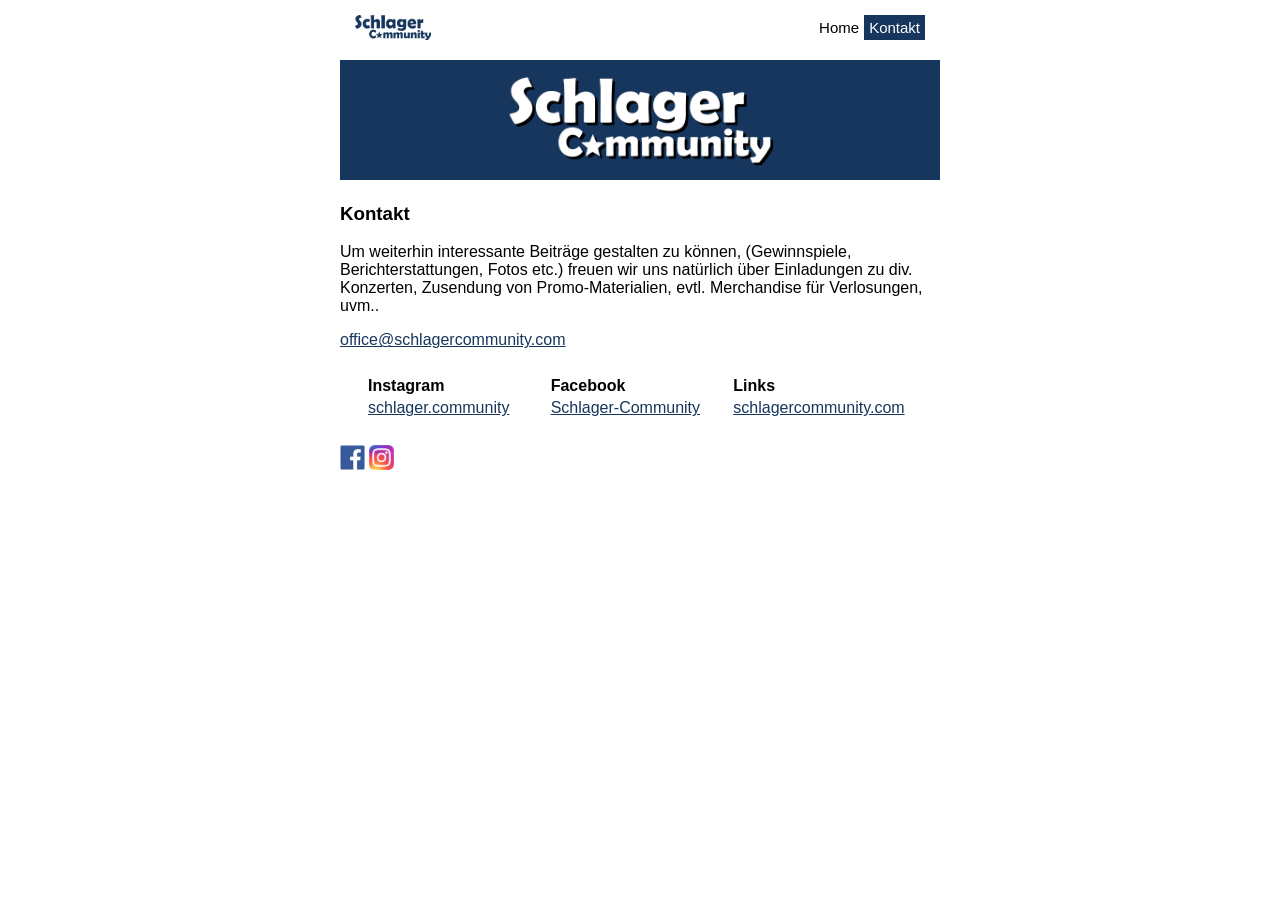
<file: kontakt/index.html>
<!DOCTYPE html>

<html>

  <head>

    <title>SchlagerCommunity - Kontakt</title>
    <meta charset="UTF-8">

    <link rel="stylesheet" type="text/css" href="../style.css">

  </head>

  <body>

    <div style="margin:auto; width:600px">

    <div style="height:60px"></div>

    <div class="header sticky">
    <a href=".."><img src="../pictures/Logo.png" style="height:25px" class="logo";></a>
    <div class="header-right">
    <a href="..">Home</a>
    <a class="active">Kontakt</a>
    </div></div>

    <a href="https://www.facebook.com/MeineSchlagerCommunity"><img width="100%" src="../pictures/b1.jpg"></a>

    <h3>Kontakt</h3>

    <p>Um weiterhin interessante Beiträge gestalten zu können, (Gewinnspiele, Berichterstattungen, Fotos etc.)  freuen wir uns natürlich über Einladungen zu div. Konzerten, Zusendung von Promo-Materialien, evtl. Merchandise für Verlosungen, uvm..</p>
    <a href="mailto:office@schlagercommunity.com">office@schlagercommunity.com</a>

    <div style="padding:25px">
    <table class="table">
      <tr>
      <td style="font-weight:bold">Instagram</td>
      <td style="font-weight:bold">Facebook</td>
      <td style="font-weight:bold">Links</td>
      </tr>
      <tr>
      <td><a href="https://www.instagram.com/schlager.community/">schlager.community</a></td>
      <td><a href="https://www.facebook.com/MeineSchlagerCommunity">Schlager-Community</a></td>
      <td><a href="http://schlagercommunity.com">schlagercommunity.com</a></td>
      </tr>
    </table>
    </div>

    <a href="https://www.facebook.com/MeineSchlagerCommunity"><img width="25px" src="../pictures/fb.png"></a>
    <a href="https://www.instagram.com/schlager.community/"><img width="25px" src="../pictures/ig.png"></a>

    </div>

  </body>

</html>
</file>
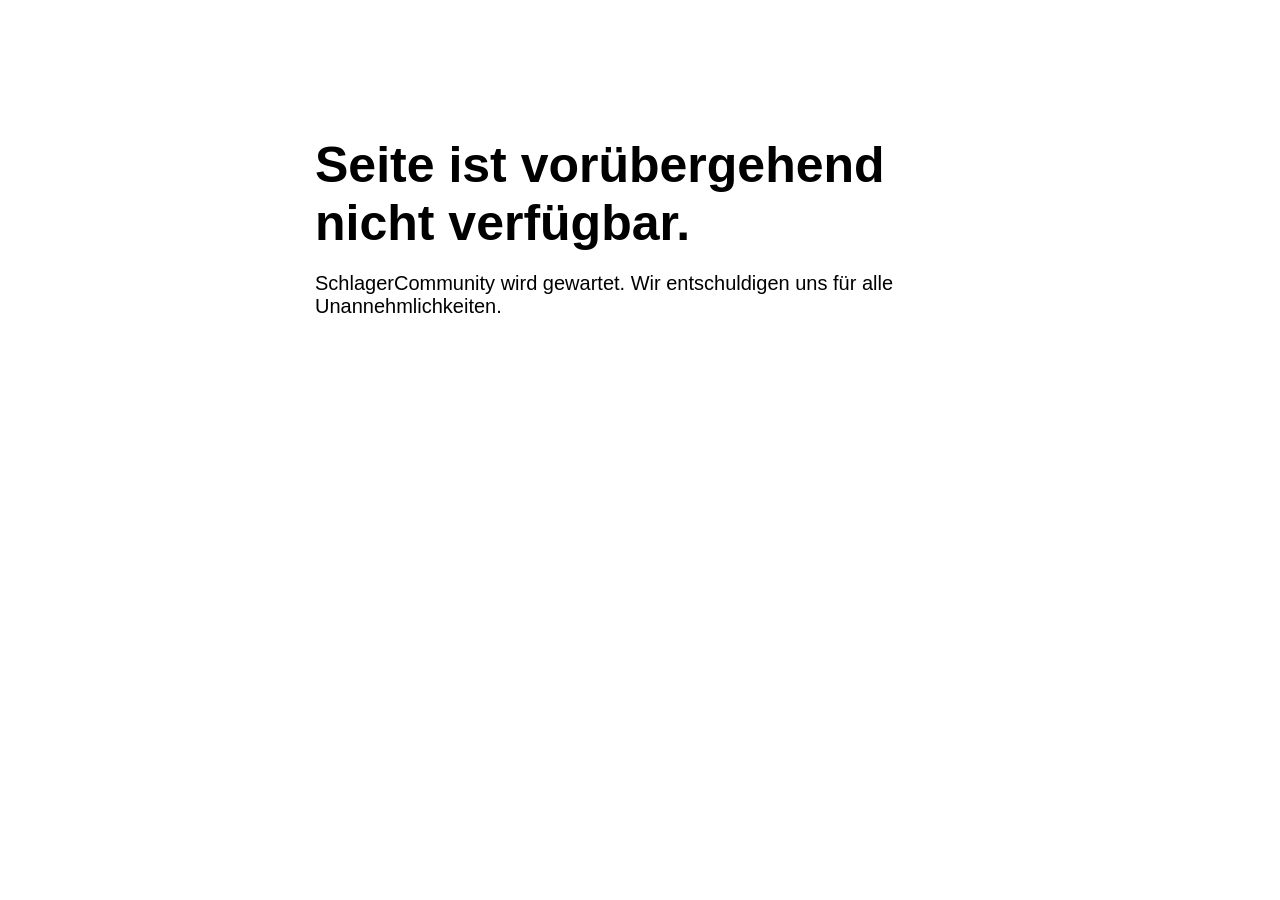
<file: inactive.html>
<!DOCTYPE html>
<html>
    <head>
        <title>Site is down for maintenance</title>
        <meta http-equiv="Content-Type" content="text/html; charset=UTF-8">
        <meta name="viewport" content="width=device-width, initial-scale=1" />
        <style type="text/css">

            body {text-align: center; padding: 10%; font: 20px Helvetica, sans-serif; background-color:#fff; color:#000}
            h1 {font-size: 50px; margin: 0;}
            article {display: block; text-align: left; max-width: 650px; margin: 0 auto;}
            @media only screen and (max-width : 480px) {h1 {font-size: 40px;}}

        </style>
    </head>
    <body>
        <article>
            <h1>Seite ist vorübergehend nicht verfügbar.</h1>
            <p>SchlagerCommunity wird gewartet. Wir entschuldigen uns für alle Unannehmlichkeiten.</p>
        </article>
    </body>
</html>
</file>
<file: style.css>
body {
margin: 0;
font-family: Arial, Helvetica, sans-serif;}

a {
color:#16365d}

.border {
margin:auto;
width:600px}

@media only screen and (max-width: 750px){
.border {
margin:auto;
width:95%}}

.pictures {
width: 100%;}

.header {
overflow: visible;
background-color: white;
padding: 10px;
top: 0;
width: 600px;
position: fixed;}

.header a {
float: left;
color: black;
text-align: center;
padding: 5px;
text-decoration: none;
font-size: 15px;
line-height: 15px;}

.header-right {
float: right;
margin: 5px;
padding-right: 20px;}

.header-right a:hover {
background-color: #16365d;
color: white;
transition: 0.5s}

.header-right a.active {
background-color: #16365d;
color: white;}

.table {
width:100%;
table-layout:fixed}
</file>
